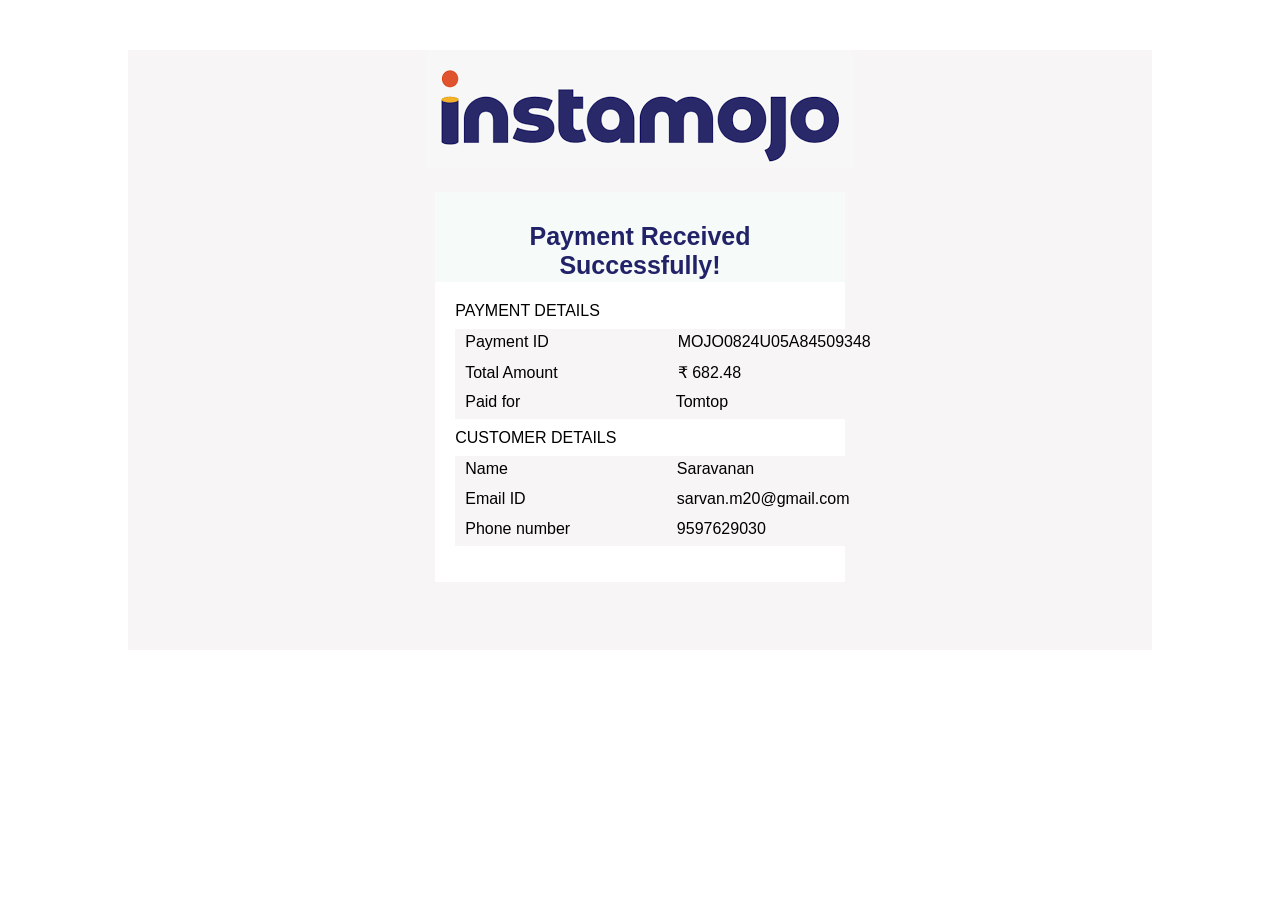
<file: checkout.html>
<!DOCTYPE html>
<html lang="en">
<head>
    <meta charset="UTF-8">
    <meta http-equiv="X-UA-Compatible" content="IE=edge">
    <meta name="viewport" content="width=device-width, initial-scale=1.0">
    <title>Checkout - tomtop</title>
    <link rel="shortcut icon" type="image/png" href="[data-uri]">
    <link rel="stylesheet" href="chechout.css">
</head>

<body>
    <div class="bckgrnd">
        <img src="[data-uri]" alt="">
        <div class="container1">Payment Received Successfully!</div>
        <div class="container2">
            <p>PAYMENT DETAILS</p>
            <div class="div">Payment ID &nbsp;&nbsp;&nbsp;&nbsp;&nbsp;&nbsp;&nbsp;&nbsp;&nbsp;&nbsp;&nbsp;&nbsp;&nbsp;&nbsp;&nbsp;&nbsp;&nbsp;&nbsp;&nbsp;&nbsp;&nbsp;&nbsp;&nbsp;&nbsp;&nbsp;&nbsp;&nbsp;&nbsp;MOJO0824U05A84509348</div>
            <div class="div">Total Amount &nbsp;&nbsp;&nbsp;&nbsp;&nbsp;&nbsp;&nbsp;&nbsp;&nbsp;&nbsp;&nbsp;&nbsp;&nbsp;&nbsp;&nbsp;&nbsp;&nbsp;&nbsp;&nbsp;&nbsp;&nbsp;&nbsp;&nbsp;&nbsp;&nbsp;&nbsp;₹ 682.48</div>
            <div class="div">Paid for &nbsp;&nbsp;&nbsp;&nbsp;&nbsp;&nbsp;&nbsp;&nbsp;&nbsp;&nbsp;&nbsp;&nbsp;&nbsp;&nbsp;&nbsp;&nbsp;&nbsp;&nbsp;&nbsp;&nbsp;&nbsp;&nbsp;&nbsp;&nbsp;&nbsp;&nbsp;&nbsp;&nbsp;&nbsp;&nbsp;&nbsp;&nbsp;&nbsp;&nbsp;Tomtop</div>
            <p>CUSTOMER DETAILS</p>
            <div class="div">Name &nbsp;&nbsp;&nbsp;&nbsp;&nbsp;&nbsp;&nbsp;&nbsp;&nbsp;&nbsp;&nbsp;&nbsp;&nbsp;&nbsp;&nbsp;&nbsp;&nbsp;&nbsp;&nbsp;&nbsp;&nbsp;&nbsp;&nbsp;&nbsp;&nbsp;&nbsp;&nbsp;&nbsp;&nbsp;&nbsp;&nbsp;&nbsp;&nbsp;&nbsp;&nbsp;&nbsp;&nbsp;Saravanan</div>
            <div class="div">Email ID &nbsp;&nbsp;&nbsp;&nbsp;&nbsp;&nbsp;&nbsp;&nbsp;&nbsp;&nbsp;&nbsp;&nbsp;&nbsp;&nbsp;&nbsp;&nbsp;&nbsp;&nbsp;&nbsp;&nbsp;&nbsp;&nbsp;&nbsp;&nbsp;&nbsp;&nbsp;&nbsp;&nbsp;&nbsp;&nbsp;&nbsp;&nbsp;&nbsp;sarvan.m20@gmail.com</div>
            <div class="div">Phone number&nbsp;&nbsp;&nbsp;&nbsp;&nbsp;&nbsp;&nbsp;&nbsp;&nbsp;&nbsp;&nbsp;&nbsp;&nbsp;&nbsp;&nbsp;&nbsp;&nbsp;&nbsp;&nbsp;&nbsp;&nbsp;&nbsp;&nbsp;&nbsp;9597629030</div>
        </div>
    </div>
</body>
</html>

<script>

function landingPage1()
    {
        setTimeout(() =>
        {
            document.location.href = "landingpage1.html";
        }, 5000);
    }

    landingPage1();

</script>
</file>
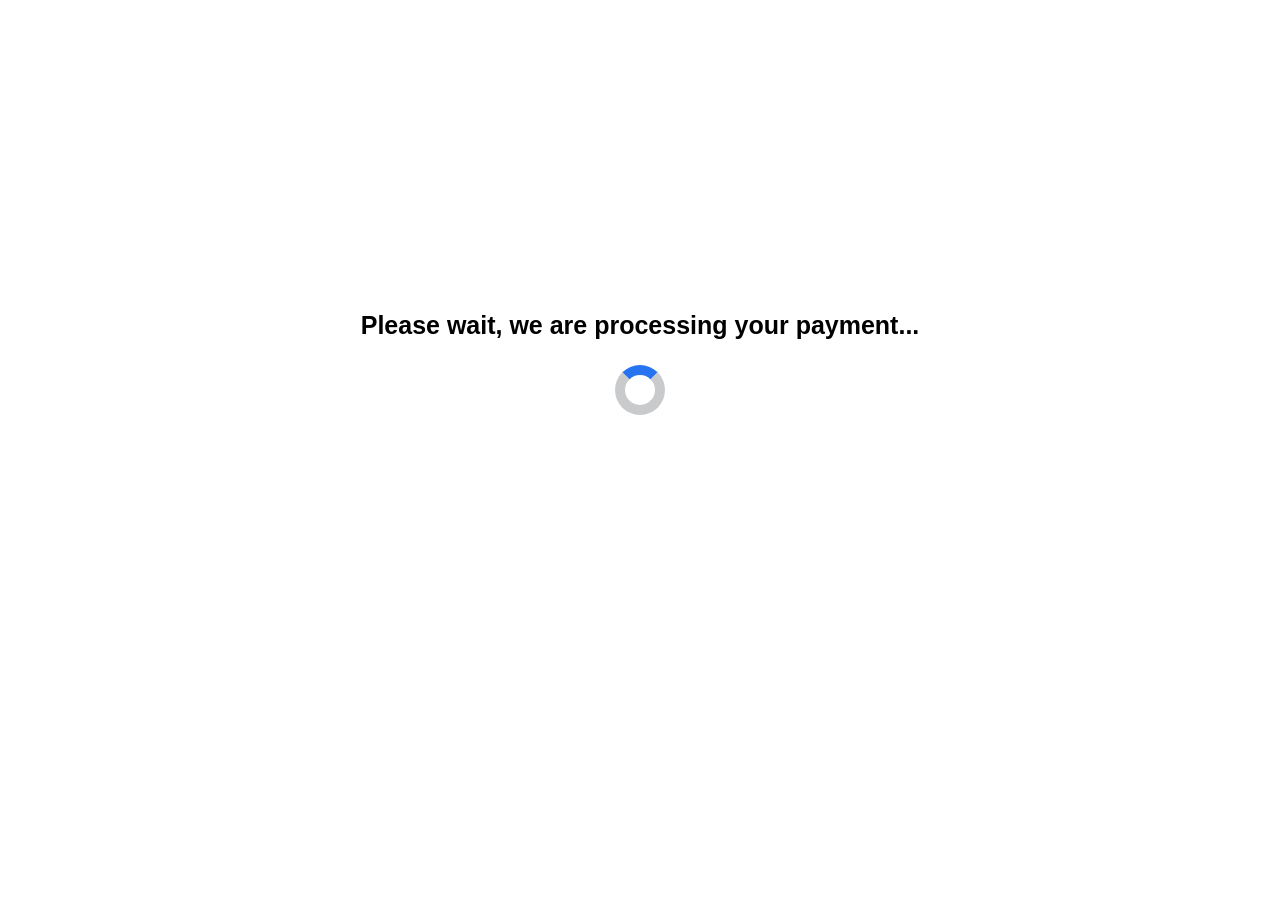
<file: payment_loading.html>
<!DOCTYPE html>
<html lang="en">
<head>
    <meta charset="UTF-8">
    <meta http-equiv="X-UA-Compatible" content="IE=edge">
    <meta name="viewport" content="width=device-width, initial-scale=1.0">
    <title>Processing Payment</title>
    <link rel="shortcut icon" type="image/png" href="[data-uri]">
</head>

<style>
    .style
    {
        width: 900px;
        height: 500px;
        /* border: 1px solid black; */
        margin: auto;
        margin-top: 100px;
        align-content: center;
        box-sizing: border-box;
        padding: 100px;
    }
    .loading
    {
        display: flex;
        justify-content: center;
    }
    .loading--full-height
    {
        align-items: center;
        height: 100%;
    }
    .font
    {
        font-family: Arial, Helvetica, sans-serif;
        font-size: 25px;
        font-weight: 600;
        justify-content: center;
        text-align: center;
    }
    .loading::after
    {
        content: "";
        width: 30px;
        height: 30px;
        border: 10px solid #c9cacc;
        border-top-color: #2874f0;
        border-radius: 50%;
        animation: loading 1s linear infinite;
    }

    @keyframes loading {
        to {
            transform: rotate(360deg);
        }
    }
</style>

<body>
    <div class="style">
        <p class="font">Please wait, we are processing your payment...</p>
        <div class="loading"></div>
    </div>
</body>
</html>

<script>
    function loadingPage1()
    {
        setTimeout(() =>
        {
            document.location.href = "checkout.html";
        }, 5000);
    }

    loadingPage1();

</script>
</file>
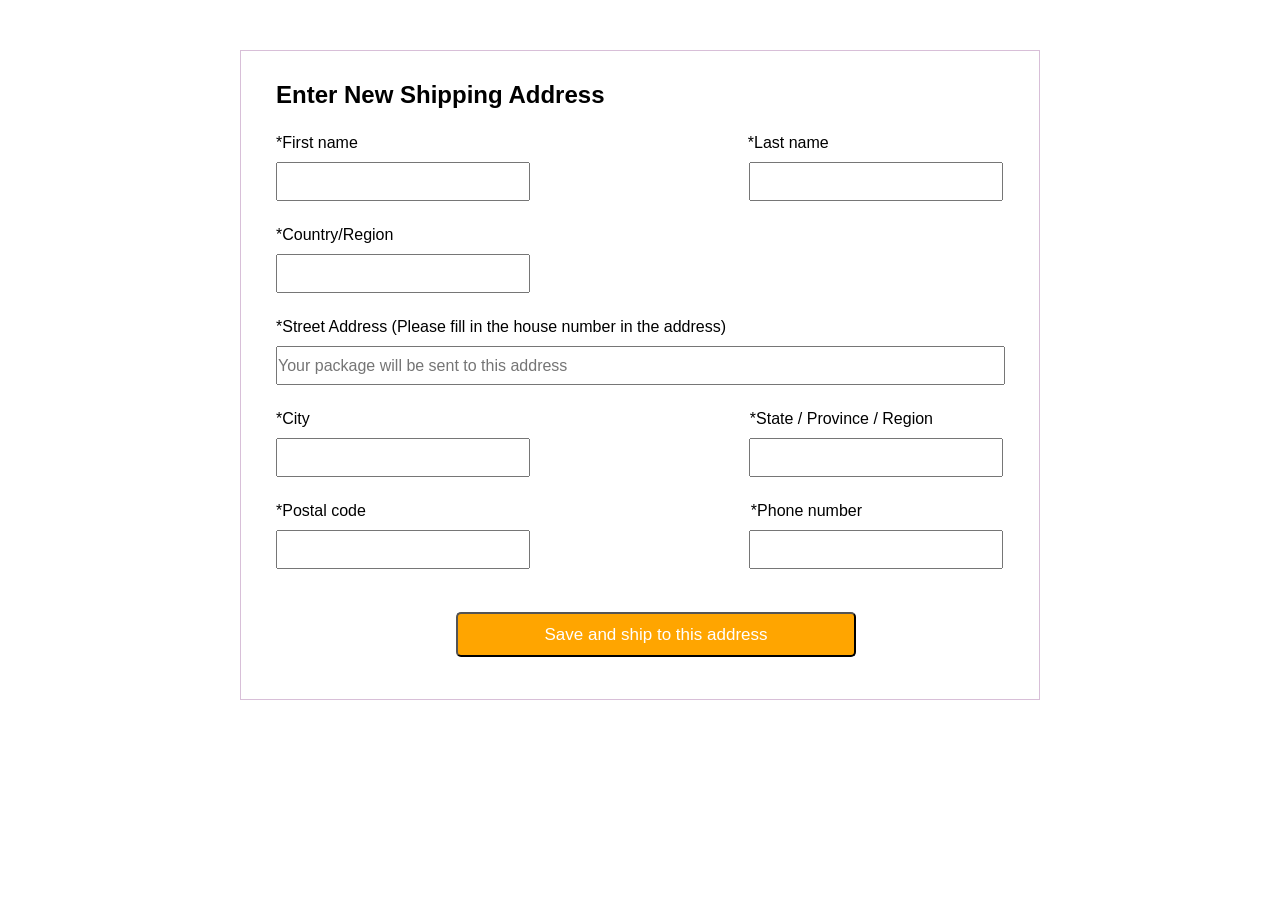
<file: shipping.html>
<!DOCTYPE html>
<html lang="en">
<head>
    <meta charset="UTF-8">
    <meta http-equiv="X-UA-Compatible" content="IE=edge">
    <meta name="viewport" content="width=device-width, initial-scale=1.0">
    <title>Shipping details - tomtop</title>
    <link rel="shortcut icon" type="image/png" href="[data-uri]">
    <link rel="stylesheet" href="shipping.css">
</head>
<body>
    <div class="bckgrnd">
        <p><h2>Enter New Shipping Address</h2></p>
        <p class="name"><span class="fn">*First name</span><span class="ln">*Last name</span></p>
        <p class="input"><span class="inp1"><input type="text"></span><span class="inp2"><input type="text"></span></p>
        <p class="country">*Country/Region</p>
        <p><input type="text"></p>
        <p class="country">*Street Address (Please fill in the house number in the address)</p>
        <p><input type="text" class="street" placeholder="Your package will be sent to this address"></p>
        <p class="name"><span class="fn">*City</span><span class="state">*State / Province / Region</span></p>
        <p class="input"><span class="inp1"><input type="text"></span><span class="inp2"><input type="text"></span></p>
        <p class="name"><span class="fn">*Postal code</span><span class="phone_no">*Phone number</span></p>
        <p class="input"><span class="inp1"><input type="text"></span><span class="inp2"><input type="text"></span></p>
        <br>
        <button onclick="placeOrder()">Save and ship to this address</button>
    </div>
</body>
</html>

<script>
    function placeOrder()
    {
        document.location.href = "placeorder.html";
    }
</script>
</file>
<file: chechout.css>
body
    {
        margin: 0;
        padding: 0;
        font-family: Arial, Helvetica, sans-serif;
    }
    .bckgrnd
    {
        width: 80%;
        height: 600px;
        margin: auto;
        margin-top: 50px;
        text-align: center;
        background: rgb(247, 245, 245);
    }
    .container1
    {
        width: 40%;
        height: 15%;
        margin: auto;
        margin-top: 20px;
        text-align: center;
        box-sizing: border-box;
        font-size: 25px;
        font-weight: 700;
        padding: 30px;
        color: rgb(34, 34, 104);
        background: rgb(246, 250, 248);
    }
    .container2
    {
        width: 40%;
        height: 50%;
        margin: auto;
        background-color: white;
        text-align: left;
        box-sizing: border-box;
        padding: 10px 20px;
    }
    .div
    {
        width: 535px;
        height: 30px;
        background: rgb(247, 245, 245);
        padding: 4px 10px;
        box-sizing: border-box;
    }
    p
    {
        line-height: 5px;
    }
</file>
<file: shipping.css>
*
{
    margin: 0px;
    padding: 0px;
    font-family: Arial, Helvetica, sans-serif;
}
.bckgrnd
{
    border: 1px solid thistle;
    margin: auto;
    margin-top: 50px;
    width: 800px;
    height: 650px;
    box-sizing: border-box;
    padding: 30px 35px;
}
.name
{
    margin-top: 25px;
    /* border: 1px solid red; */
    box-sizing: border-box;
}
.ln
{
    margin-left: 390px;
}
input
{
    width: 250px;
    height: 35px;
    font-size: 16px;
    margin-top: 10px;
}
.inp2
{
    margin-left: 219px;
}
.country
{
    margin-top: 25px;
}
.street
{
    width: 725px;
}
.state
{
    margin-left: 440px;
}
.phone_no
{
    margin-left: 385px;
}
button
{
    margin-top: 25px;
    color: white;
    background-color: orange;
    width: 400px;
    height: 45px;
    font-size: 17px;
    font-weight: 700px;
    border-radius: 5px;
    margin-left: 180px;
    cursor: pointer;
}
</file>
